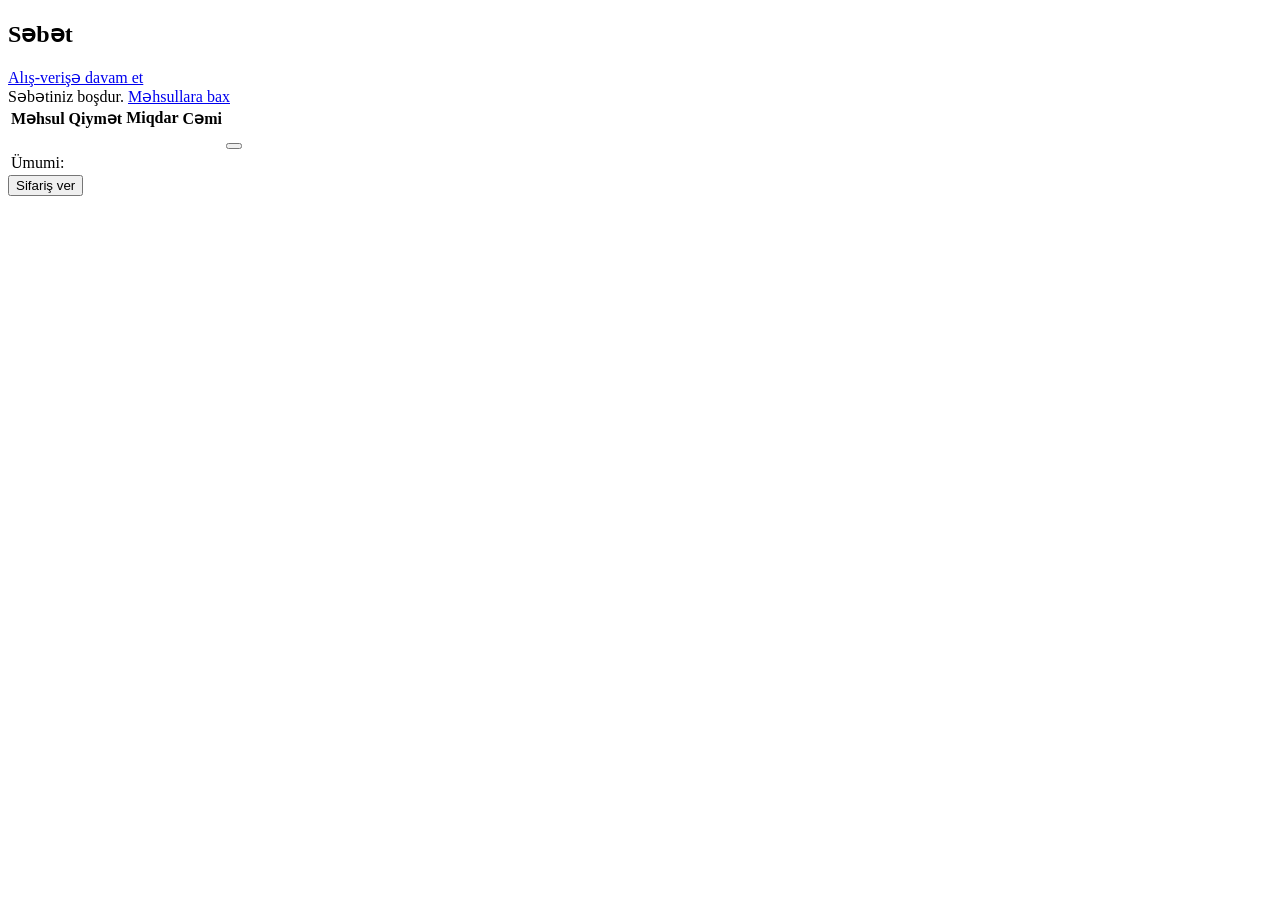
<file: user-service/src/main/resources/templates/cart/index.html>
<!DOCTYPE html>
<html xmlns:th="http://www.thymeleaf.org">
<head th:replace="~{fragments/header :: head('Səbət')}"></head>
<body>
<th:block th:replace="~{fragments/nav :: navbar}"></th:block>

<div class="container mt-4">
    <div class="d-flex justify-content-between align-items-center mb-3">
        <h2><i class="fas fa-shopping-cart me-2"></i>Səbət</h2>
        <a href="/home" class="btn btn-secondary">
            <i class="fas fa-arrow-left me-1"></i>Alış-verişə davam et
        </a>
    </div>

    <div th:if="${cart == null or #lists.isEmpty(cart)}">
        <div class="alert alert-info text-center">
            <i class="fas fa-shopping-cart me-2"></i>Səbətiniz boşdur.
            <a href="/home" class="btn btn-primary ms-2">Məhsullara bax</a>
        </div>
    </div>

    <div th:if="${cart != null and !#lists.isEmpty(cart)}">
        <div class="card mb-3">
            <div class="card-body">
                <table class="table table-hover">
                    <thead>
                    <tr>
                        <th>Məhsul</th>
                        <th>Qiymət</th>
                        <th>Miqdar</th>
                        <th>Cəmi</th>
                        <th></th>
                    </tr>
                    </thead>
                    <tbody>
                    <tr th:each="item : ${cart}">
                        <td th:text="${item.productName}"></td>
                        <td th:text="${item.price} + ' AZN'"></td>
                        <td th:text="${item.quantity}"></td>
                        <td th:text="${item.totalPrice} + ' AZN'"></td>
                        <td>
                            <form th:action="@{/cart/remove}" method="post" style="display:inline">
                                <input type="hidden" name="productId" th:value="${item.productId}"/>
                                <button class="btn btn-sm btn-danger" type="submit">
                                    <i class="fas fa-trash"></i>
                                </button>
                            </form>
                        </td>
                    </tr>
                    </tbody>
                    <tfoot>
                    <tr>
                        <td colspan="3" class="text-end fw-bold">Ümumi:</td>
                        <td class="fw-bold text-success" th:text="${total} + ' AZN'"></td>
                        <td></td>
                    </tr>
                    </tfoot>
                </table>
            </div>
        </div>

        <div class="text-end">
            <form th:action="@{/cart/checkout}" method="post">
                <button type="submit" class="btn btn-success btn-lg">
                    <i class="fas fa-check me-1"></i>Sifariş ver
                </button>
            </form>
        </div>
    </div>
</div>

<th:block th:replace="~{fragments/footer :: footer}"></th:block>
</body>
</html>
</file>
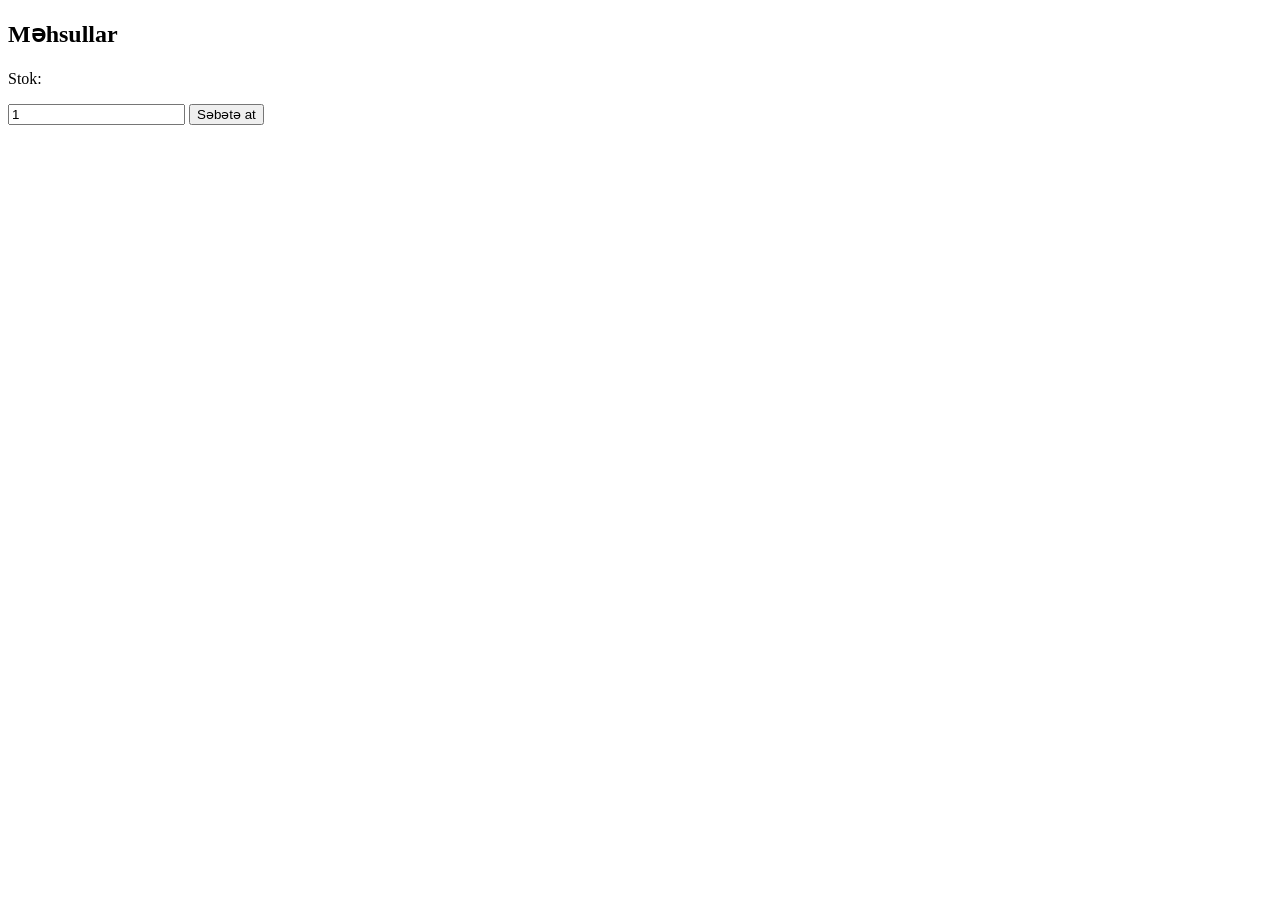
<file: user-service/src/main/resources/templates/home/index.html>
<!DOCTYPE html>
<html xmlns:th="http://www.thymeleaf.org">
<head th:replace="~{fragments/header :: head('Ana Səhifə')}"></head>
<body>

<th:block th:replace="~{fragments/nav :: navbar}"></th:block>

<div class="container mt-4">
    <h2 class="mb-4"><i class="fas fa-box me-2"></i>Məhsullar</h2>

    <div class="row row-cols-1 row-cols-md-3 g-4">
        <div class="col" th:each="product : ${products}">
            <div class="card h-100 shadow-sm">
                <div class="card-body">
                    <h5 class="card-title" th:text="${product.name}"></h5>
                    <p class="card-text text-muted" th:text="${product.description}"></p>
                    <p class="fw-bold text-success" th:text="${product.price} + ' AZN'"></p>
                    <p class="text-muted">
                        <i class="fas fa-warehouse me-1"></i>
                        Stok: <span th:text="${product.stock}"></span>
                    </p>
                </div>
                <div class="card-footer">
                    <form th:action="@{/orders/create}" method="post">
                        <input type="hidden" name="productId" th:value="${product.id}"/>
                        <input type="hidden" name="userId" th:value="${session.userId}"/>
                        <div class="card-footer">
                            <form th:action="@{/cart/add}" method="post">
                                <input type="hidden" name="productId" th:value="${product.id}"/>
                                <div class="input-group">
                                    <input type="number" name="quantity" class="form-control" value="1" min="1" th:max="${product.stock}"/>
                                    <button class="btn btn-primary" type="submit">
                                        <i class="fas fa-cart-plus me-1"></i>Səbətə at
                                    </button>
                                </div>
                            </form>
                        </div>
                    </form>
                </div>
            </div>
        </div>
    </div>
</div>

<th:block th:replace="~{fragments/footer :: footer}"></th:block>
</body>
</html>
</file>
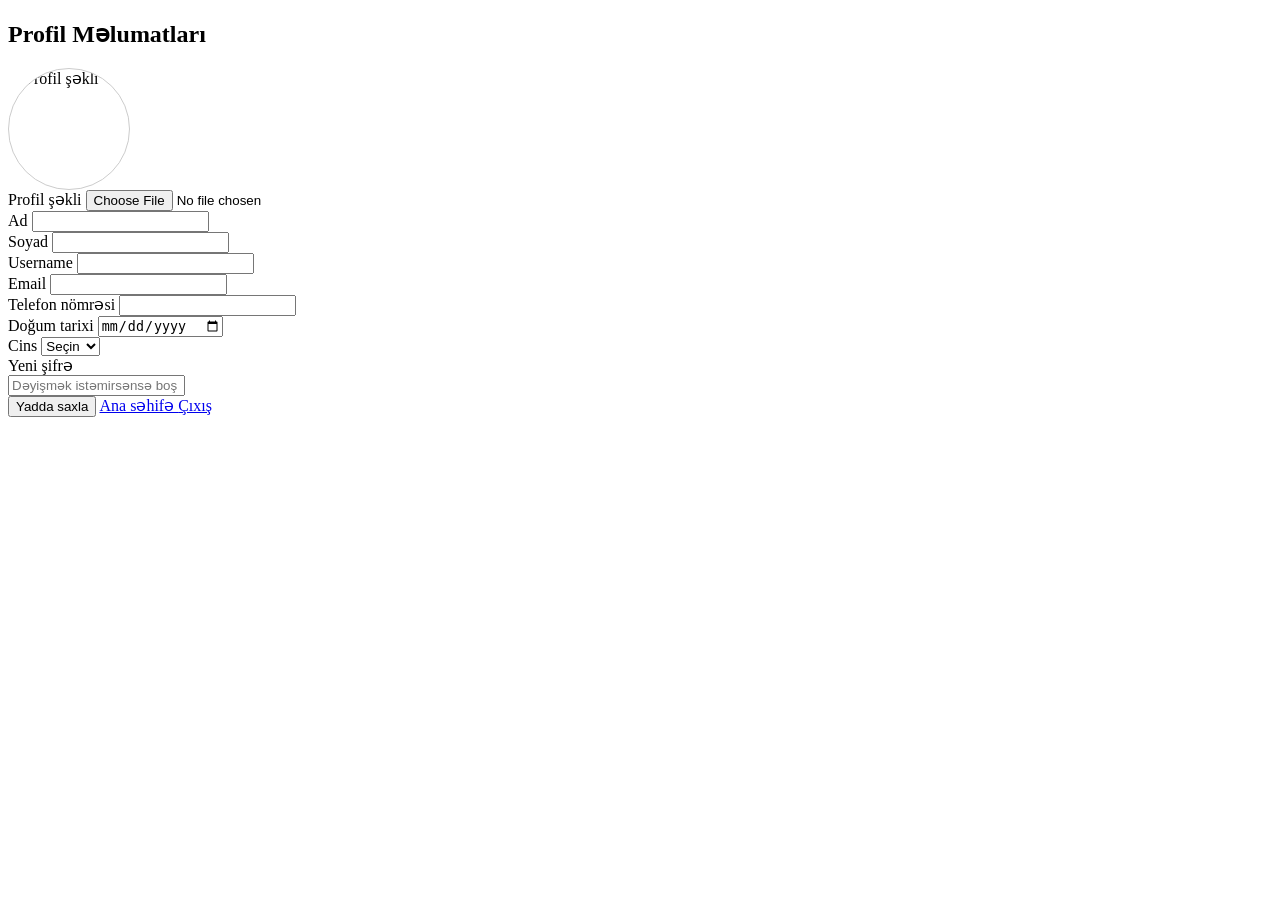
<file: user-service/src/main/resources/templates/profile/index.html>
<!DOCTYPE html>
<html xmlns:th="http://www.thymeleaf.org">
<head th:replace="~{fragments/header :: head('Profil')}"></head>
<body>
<th:block th:replace="~{fragments/nav :: navbar}"></th:block>

<div class="container mt-5">
    <h2 class="text-center mb-4">Profil Məlumatları</h2>

    <div th:if="${success}" class="alert alert-success text-center" th:text="${success}" id="successMessage"></div>
    <div th:if="${error}" class="alert alert-danger text-center" th:text="${error}" id="errorMessage"></div>

    <form class="needs-validation" th:action="@{/profile/update}" th:object="${userUpdateRequest}"
          method="post" enctype="multipart/form-data" novalidate>
        <input type="hidden" th:field="*{id}"/>

        <div class="mb-4">
            <div class="text-start">
                <div style="width:120px;height:120px;border:1px solid #ccc;display:flex;align-items:center;justify-content:center;border-radius:50%;overflow:hidden;">
                    <img th:if="${avatarUrl != null}"
                         th:src="${avatarUrl}"
                         alt="Profil şəkli"
                         style="width:100%;height:100%;object-fit:cover;"/>
                    <i th:if="${avatarUrl == null}" class="fas fa-user fa-3x text-muted"></i>
                </div>
                <div class="mt-2">
                    <label class="form-label">Profil şəkli</label>
                    <input type="file" class="form-control form-control-sm" name="file" accept="image/*"/>
                </div>
            </div>
        </div>

        <div class="row">
            <div class="col-md-6 mb-3">
                <label class="form-label">Ad</label>
                <input type="text" class="form-control" th:field="*{firstName}"/>
                <div class="text-danger" th:if="${#fields.hasErrors('firstName')}" th:errors="*{firstName}"></div>
            </div>
            <div class="col-md-6 mb-3">
                <label class="form-label">Soyad</label>
                <input type="text" class="form-control" th:field="*{lastName}"/>
                <div class="text-danger" th:if="${#fields.hasErrors('lastName')}" th:errors="*{lastName}"></div>
            </div>
        </div>

        <div class="row">
            <div class="col-md-6 mb-3">
                <label class="form-label">Username</label>
                <input type="text" class="form-control" th:field="*{username}"/>
                <div class="text-danger" th:if="${#fields.hasErrors('username')}" th:errors="*{username}"></div>
            </div>
            <div class="col-md-6 mb-3">
                <label class="form-label">Email</label>
                <input type="email" class="form-control" th:field="*{email}" readonly/>
                <div class="text-danger" th:if="${#fields.hasErrors('email')}" th:errors="*{email}"></div>
            </div>
        </div>

        <div class="row">
            <div class="col-md-6 mb-3">
                <label class="form-label">Telefon nömrəsi</label>
                <input type="text" class="form-control" th:field="*{phoneNumber}"/>
            </div>
            <div class="col-md-6 mb-3">
                <label class="form-label">Doğum tarixi</label>
                <input type="date" class="form-control" th:field="*{birthDate}"/>
            </div>
        </div>

        <div class="mb-3">
            <label class="form-label">Cins</label>
            <select class="form-select" th:field="*{gender}">
                <option value="">Seçin</option>
                <option value="MALE">Kişi</option>
                <option value="FEMALE">Qadın</option>
            </select>
        </div>

        <div class="row">
            <div class="col-md-6 mb-3">
                <label class="form-label">Yeni şifrə</label>
                <div class="position-relative">
                    <input type="password" class="form-control pe-5" id="password"
                           th:field="*{password}" placeholder="Dəyişmək istəmirsənsə boş burax"
                           autocomplete="new-password"/>
                    <button type="button"
                            class="btn btn-link position-absolute end-0 top-50 translate-middle-y pe-3"
                            onclick="togglePassword('password', this)"
                            style="border:none;background:none;cursor:pointer;z-index:10;">
                        <i class="fas fa-eye"></i>
                    </button>
                </div>
            </div>
        </div>

        <div class="text-center mt-3">
            <button type="submit" class="btn btn-success me-2">
                <i class="fas fa-save me-1"></i>Yadda saxla
            </button>
            <a href="/home" class="btn btn-secondary me-2">
                <i class="fas fa-home me-1"></i>Ana səhifə
            </a>
            <a href="/logout" class="btn btn-danger">
                <i class="fas fa-sign-out-alt me-1"></i>Çıxış
            </a>
        </div>
    </form>
</div>

<script src="https://cdn.jsdelivr.net/npm/bootstrap@5.3.0/dist/js/bootstrap.bundle.min.js"></script>
<script>
    function togglePassword(inputId, button) {
        const input = document.getElementById(inputId);
        const icon = button.querySelector('i');
        if (input.type === 'password') {
            input.type = 'text';
            icon.classList.replace('fa-eye', 'fa-eye-slash');
        } else {
            input.type = 'password';
            icon.classList.replace('fa-eye-slash', 'fa-eye');
        }
    }

    (function () {
        'use strict';
        const forms = document.querySelectorAll('.needs-validation');
        Array.from(forms).forEach(form => {
            form.addEventListener('submit', event => {
                if (!form.checkValidity()) {
                    event.preventDefault();
                    event.stopPropagation();
                }
                form.classList.add('was-validated');
            }, false);
        });
    })();

    setTimeout(function () {
        const success = document.getElementById('successMessage');
        const error = document.getElementById('errorMessage');
        [success, error].forEach(el => {
            if (el) {
                el.style.transition = 'opacity 0.5s';
                el.style.opacity = '0';
                setTimeout(() => el.remove(), 500);
            }
        });
    }, 3000);
</script>

<th:block th:replace="~{fragments/footer :: footer}"></th:block>
</body>
</html>
</file>
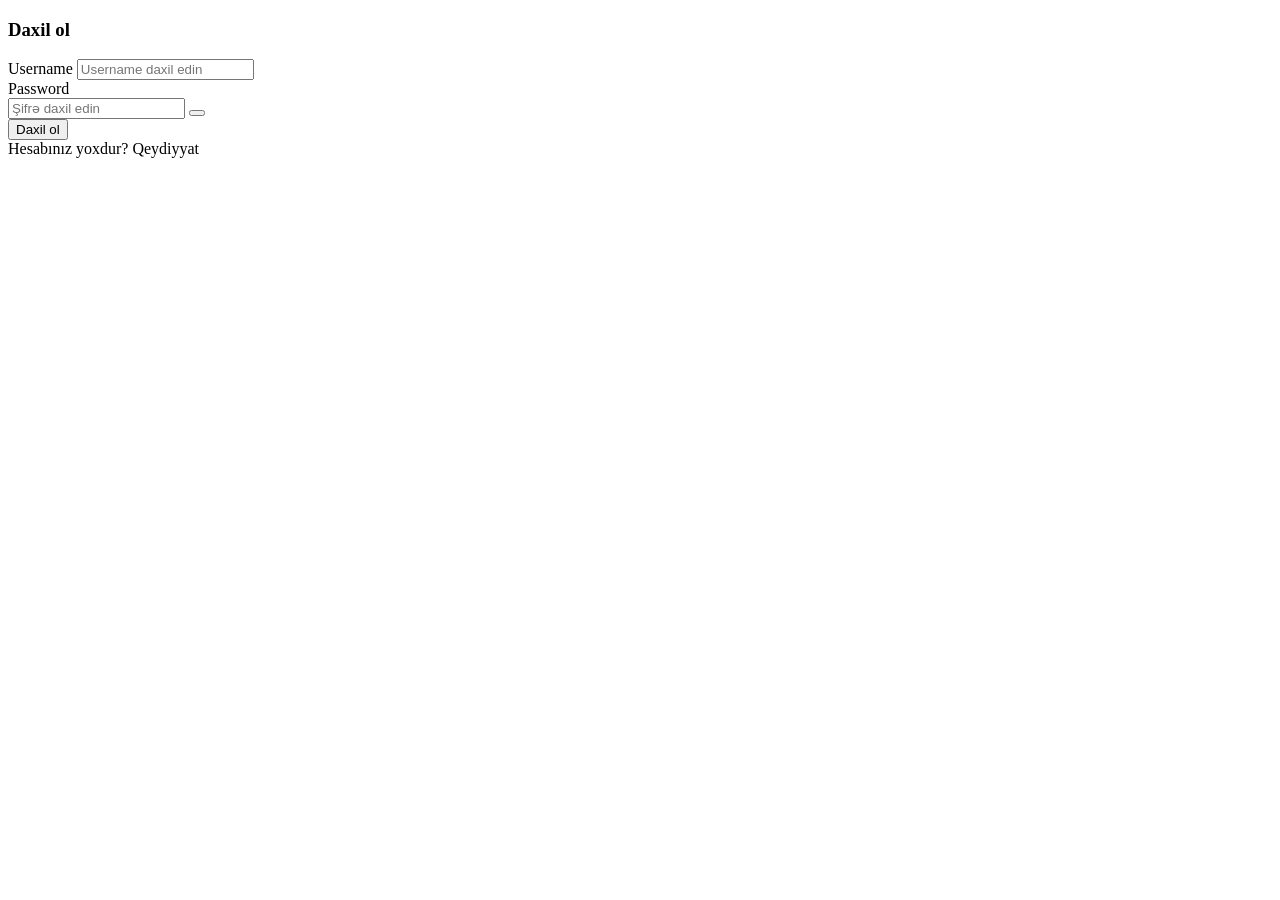
<file: user-service/src/main/resources/templates/auth/login.html>
<!DOCTYPE html>
<html xmlns:th="http://www.thymeleaf.org">
<head th:replace="~{fragments/header :: head('Login')}"></head>
<body>

<div class="container mt-5">
    <div class="row justify-content-center">
        <div class="col-md-5">
            <div class="card shadow">
                <div class="card-body p-4">
                    <h3 class="text-center mb-4">
                        <i class="fas fa-sign-in-alt me-2"></i>Daxil ol
                    </h3>

                    <div th:if="${error}" class="alert alert-danger" th:text="${error}"></div>

                    <form th:action="@{/login}" th:object="${loginRequest}" method="post">
                        <div class="mb-3">
                            <label class="form-label">Username</label>
                            <input type="text" class="form-control" th:field="*{username}" placeholder="Username daxil edin"/>
                            <div class="text-danger" th:if="${#fields.hasErrors('username')}" th:errors="*{username}"></div>
                        </div>
                        <div class="mb-3">
                            <label class="form-label">Password</label>
                            <div class="input-group">
                                <input type="password" class="form-control" id="password" th:field="*{password}" placeholder="Şifrə daxil edin"/>
                                <button class="btn btn-outline-secondary" type="button" onclick="togglePass()">
                                    <i class="fas fa-eye" id="passIcon"></i>
                                </button>
                            </div>
                            <div class="text-danger" th:if="${#fields.hasErrors('password')}" th:errors="*{password}"></div>
                        </div>
                        <button type="submit" class="btn btn-primary w-100 mb-3">
                            <i class="fas fa-sign-in-alt me-1"></i>Daxil ol
                        </button>
                        <div class="text-center">
                            <a th:href="@{/register}">Hesabınız yoxdur? Qeydiyyat</a>
                        </div>
                    </form>
                </div>
            </div>
        </div>
    </div>
</div>

<script>
    function togglePass() {
        const input = document.getElementById('password');
        const icon = document.getElementById('passIcon');
        if (input.type === 'password') {
            input.type = 'text';
            icon.classList.replace('fa-eye', 'fa-eye-slash');
        } else {
            input.type = 'password';
            icon.classList.replace('fa-eye-slash', 'fa-eye');
        }
    }
</script>

<th:block th:replace="~{fragments/footer :: footer}"></th:block>
</body>
</html>
</file>
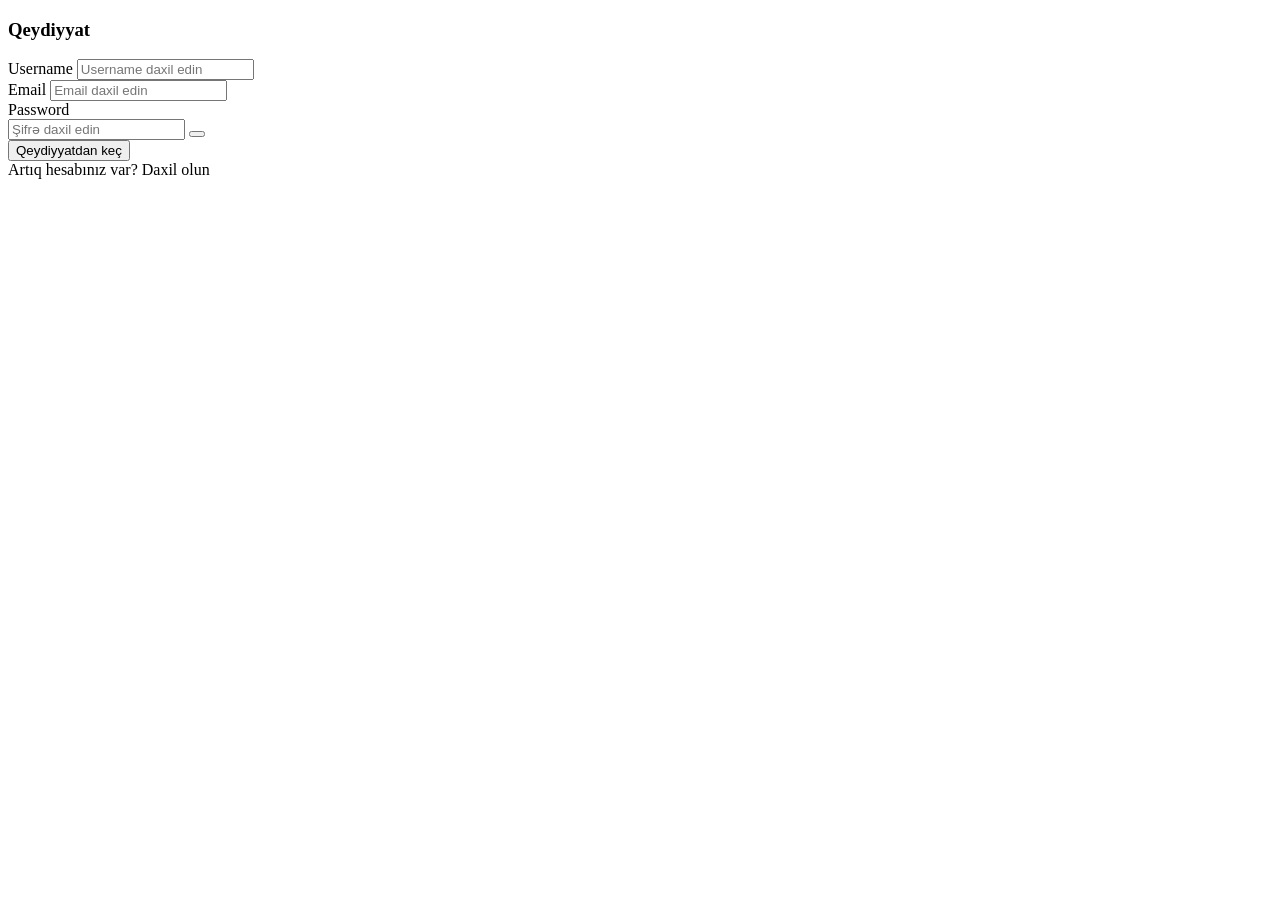
<file: user-service/src/main/resources/templates/auth/register.html>
<!DOCTYPE html>
<html xmlns:th="http://www.thymeleaf.org">
<head th:replace="~{fragments/header :: head('Qeydiyyat')}"></head>
<body>

<div class="container mt-5">
    <div class="row justify-content-center">
        <div class="col-md-5">
            <div class="card shadow">
                <div class="card-body p-4">
                    <h3 class="text-center mb-4">
                        <i class="fas fa-user-plus me-2"></i>Qeydiyyat
                    </h3>

                    <div th:if="${error}" class="alert alert-danger" th:text="${error}"></div>

                    <form th:action="@{/register}" th:object="${userCreateRequest}" method="post">
                        <div class="mb-3">
                            <label class="form-label">Username</label>
                            <input type="text" class="form-control" th:field="*{username}" placeholder="Username daxil edin"/>
                            <div class="text-danger" th:if="${#fields.hasErrors('username')}" th:errors="*{username}"></div>
                        </div>
                        <div class="mb-3">
                            <label class="form-label">Email</label>
                            <input type="email" class="form-control" th:field="*{email}" placeholder="Email daxil edin"/>
                            <div class="text-danger" th:if="${#fields.hasErrors('email')}" th:errors="*{email}"></div>
                        </div>
                        <div class="mb-3">
                            <label class="form-label">Password</label>
                            <div class="input-group">
                                <input type="password" class="form-control" id="password" th:field="*{password}" placeholder="Şifrə daxil edin"/>
                                <button class="btn btn-outline-secondary" type="button" onclick="togglePass()">
                                    <i class="fas fa-eye" id="passIcon"></i>
                                </button>
                            </div>
                            <div class="text-danger" th:if="${#fields.hasErrors('password')}" th:errors="*{password}"></div>
                        </div>
                        <button type="submit" class="btn btn-success w-100 mb-3">
                            <i class="fas fa-user-plus me-1"></i>Qeydiyyatdan keç
                        </button>
                        <div class="text-center">
                            <a th:href="@{/login}">Artıq hesabınız var? Daxil olun</a>
                        </div>
                    </form>
                </div>
            </div>
        </div>
    </div>
</div>

<script>
    function togglePass() {
        const input = document.getElementById('password');
        const icon = document.getElementById('passIcon');
        if (input.type === 'password') {
            input.type = 'text';
            icon.classList.replace('fa-eye', 'fa-eye-slash');
        } else {
            input.type = 'password';
            icon.classList.replace('fa-eye-slash', 'fa-eye');
        }
    }
</script>

<th:block th:replace="~{fragments/footer :: footer}"></th:block>
</body>
</html>
</file>
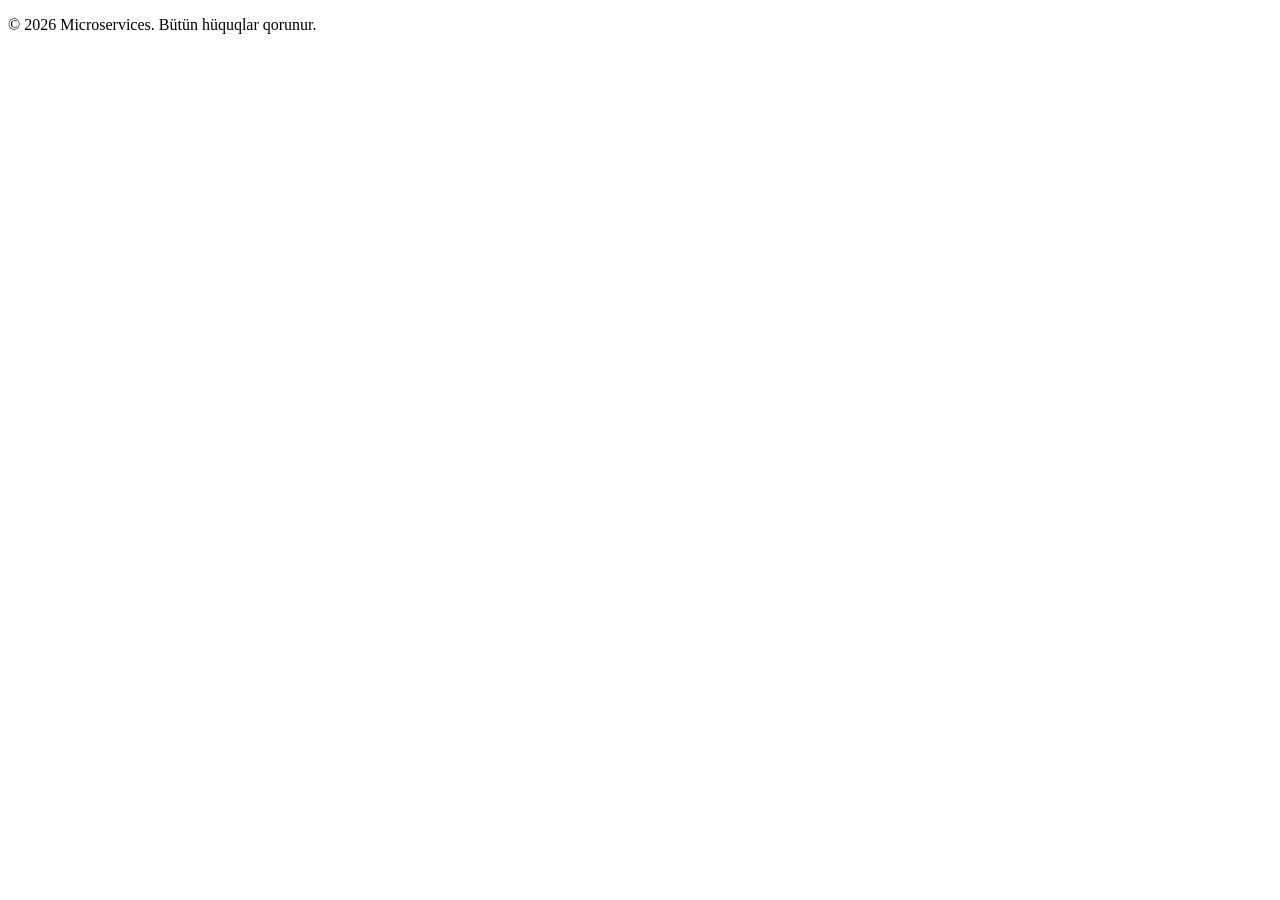
<file: user-service/src/main/resources/templates/fragments/footer.html>
<!DOCTYPE html>
<html xmlns:th="http://www.thymeleaf.org">
<body>
<footer th:fragment="footer" class="mt-5 py-3 text-center">
    <p class="text-muted">© 2026 Microservices. Bütün hüquqlar qorunur.</p>
</footer>
<script src="https://cdn.jsdelivr.net/npm/bootstrap@5.3.0/dist/js/bootstrap.bundle.min.js"></script>
<script>
    const btn = document.getElementById('darkModeBtn');
    const icon = document.getElementById('darkModeIcon');

    function applyDarkMode(enabled) {
        if (enabled) {
            document.documentElement.classList.add('dark-mode');
            document.body.classList.add('dark-mode');
            if (icon) { icon.classList.remove('fa-moon'); icon.classList.add('fa-sun'); }
        } else {
            document.documentElement.classList.remove('dark-mode');
            document.body.classList.remove('dark-mode');
            if (icon) { icon.classList.remove('fa-sun'); icon.classList.add('fa-moon'); }
        }
    }

    applyDarkMode(localStorage.getItem('darkMode') === 'true');

    if (btn) {
        btn.addEventListener('click', function() {
            const isDark = document.body.classList.contains('dark-mode');
            localStorage.setItem('darkMode', !isDark);
            applyDarkMode(!isDark);
        });
    }
</script>
</body>
</html>
</file>
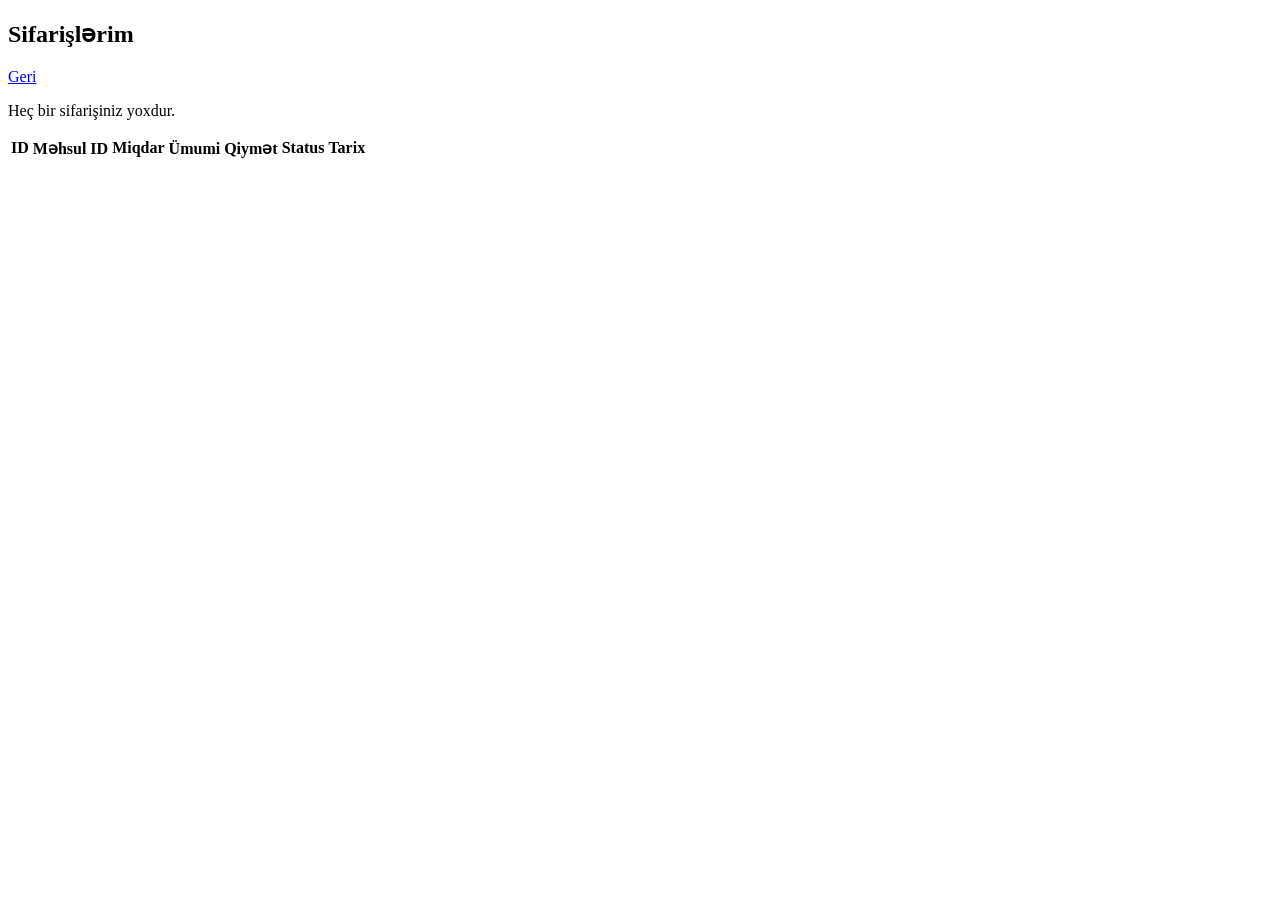
<file: user-service/src/main/resources/templates/profile/orders.html>
<!DOCTYPE html>
<html xmlns:th="http://www.thymeleaf.org">
<head th:replace="~{fragments/header :: head('Sifarişlərim')}"></head>
<body>
<th:block th:replace="~{fragments/nav :: navbar}"></th:block>
<div class="container mt-4">
    <div class="d-flex justify-content-between align-items-center mb-3">
        <h2><i class="fas fa-shopping-cart me-2"></i>Sifarişlərim</h2>
        <a href="/home" class="btn btn-secondary">
            <i class="fas fa-arrow-left me-1"></i>Geri
        </a>
    </div>
    <div class="card">
        <div class="card-body">
            <div th:if="${orders == null or #lists.isEmpty(orders)}">
                <p class="text-center text-muted mt-3">Heç bir sifarişiniz yoxdur.</p>
            </div>
            <table th:if="${orders != null and !#lists.isEmpty(orders)}" class="table table-striped table-hover">
                <thead>
                <tr>
                    <th>ID</th>
                    <th>Məhsul ID</th>
                    <th>Miqdar</th>
                    <th>Ümumi Qiymət</th>
                    <th>Status</th>
                    <th>Tarix</th>
                </tr>
                </thead>
                <tbody>
                <tr th:each="order : ${orders}">
                    <td th:text="${order.id}"></td>
                    <td th:text="${order.productId}"></td>
                    <td th:text="${order.quantity}"></td>
                    <td th:text="${order.totalPrice} + ' AZN'"></td>
                    <td>
                            <span class="badge"
                                  th:classappend="${order.status == 'PENDING'} ? 'bg-warning text-dark' :
                                                  (${order.status == 'CONFIRMED'} ? 'bg-info text-dark' :
                                                  (${order.status == 'SHIPPED'} ? 'bg-primary' : 'bg-success'))"
                                  th:text="${order.status}">
                            </span>
                    </td>
                    <td th:text="${order.createdAt}"></td>
                </tr>
                </tbody>
            </table>
        </div>
    </div>
</div>
<th:block th:replace="~{fragments/footer :: footer}"></th:block>
</body>
</html>
</file>
